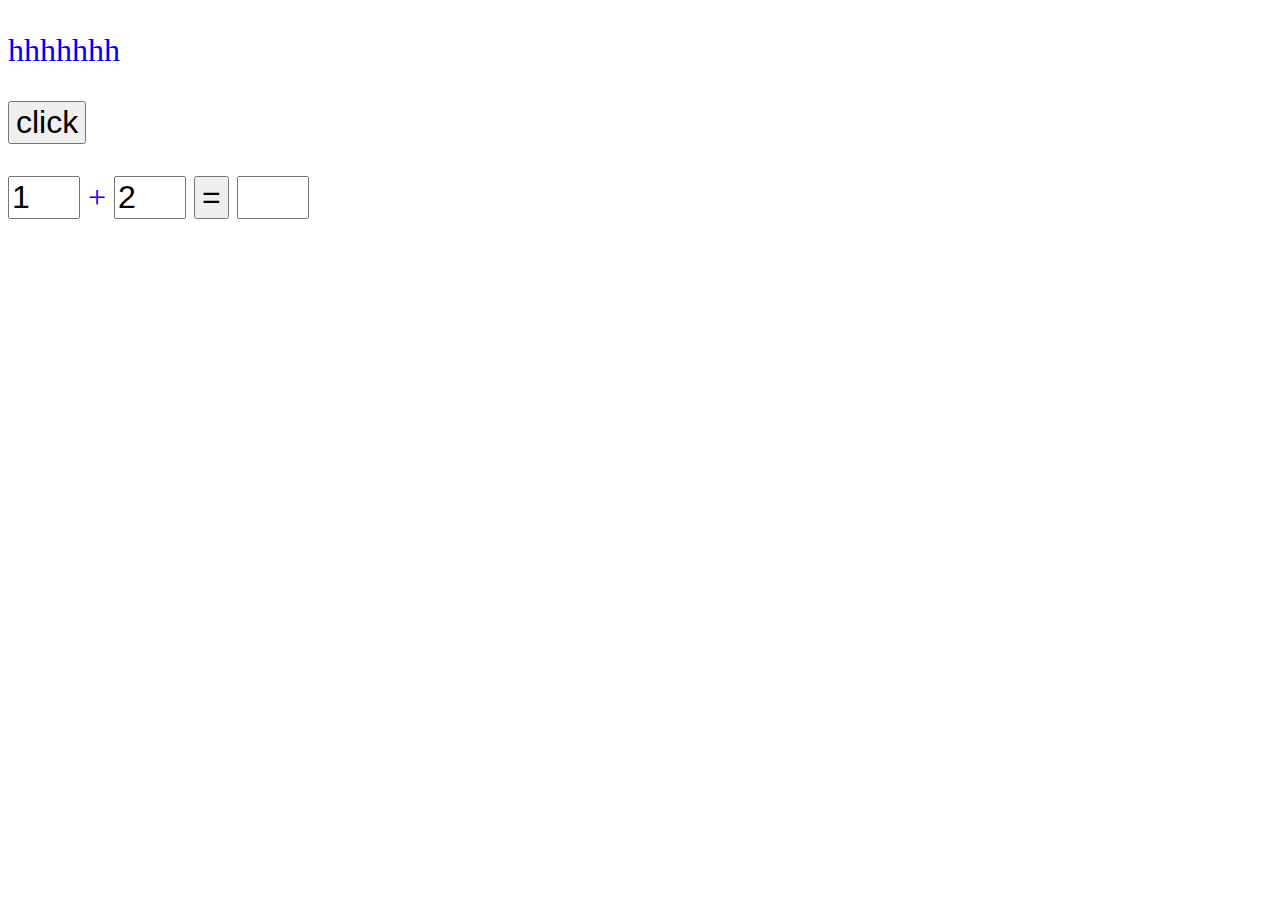
<file: web/index.html>
<!DOCTYPE html>
<html>
<head>
	<title>Sample</title>
	<link rel="stylesheet" type="text/css" href="example.css">
</head>
<script type="text/javascript"></script>
<body>
	<script type="text/javascript" src="example.js">
		
	</script>
	<p id = "sel">
		hhhhhhh
	</p>
	<p>
	<button type="button" onclick="fill('ssss')">click</button>
</p>
		<p>
		<input type="text" id="a" value="1">
		+
		<input type="text" id="b" value="2">
		<button onclick="sum('a', 'b', 'c')">=</button>
		<input type="text" id="c">
	</p>
</body>
</html>
</file>
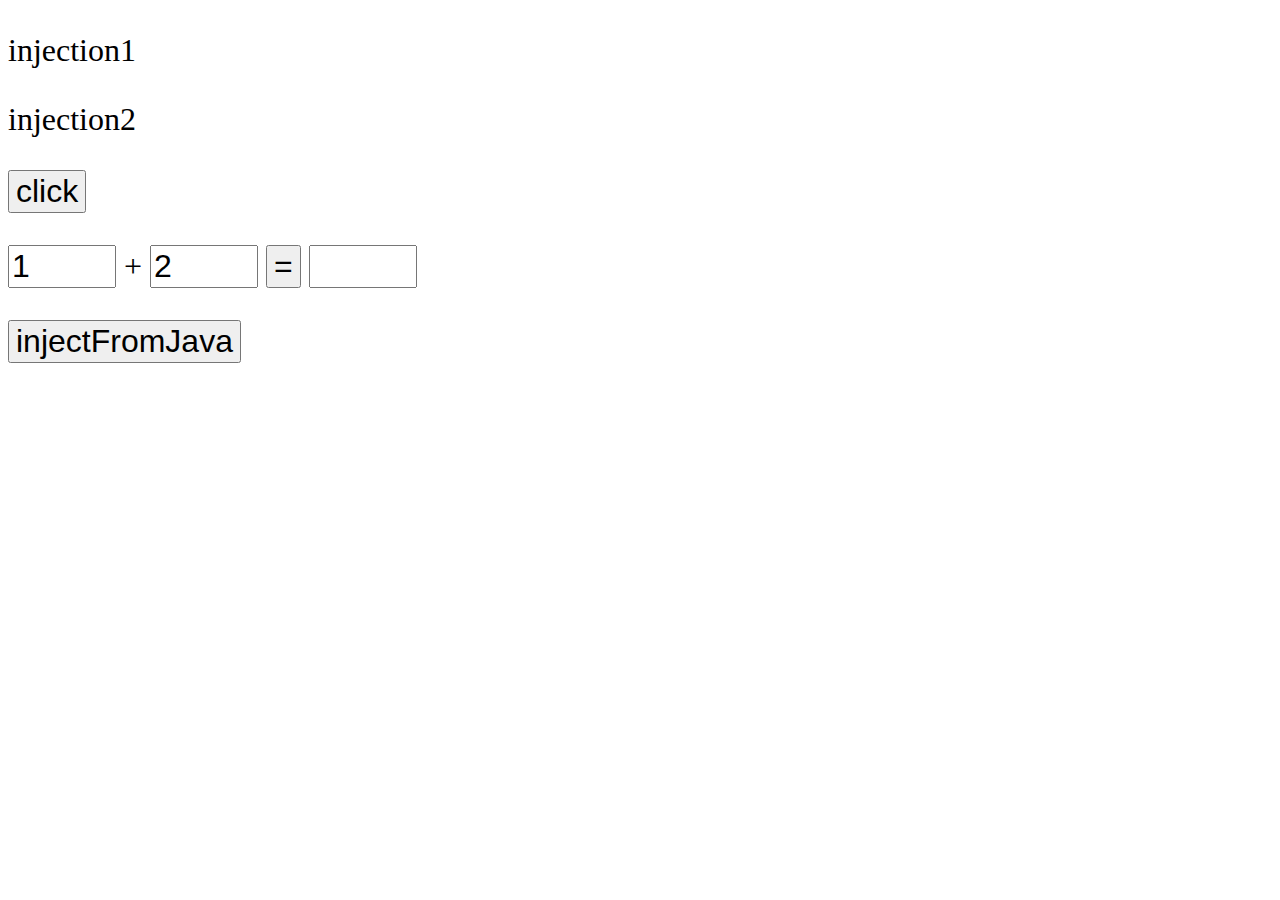
<file: Java/res/index.html>
<!DOCTYPE html>
<html lang="ru">
<head>
    <title>Sample</title>
</head>
<style>
    body {
        font-size: 32px;
    }
    button  {
        font-size: 32px;
    }
    input  {
        font-size: 32px;
        width: 100px;
    }
    .fill {
        background-color: rgb(179, 230, 179);
        font-family: Tahoma,serif;
    }
</style>
<script type="text/javascript">
    function fill(s) {
        document.getElementById(s).style.background = "rgb(179, 230, 179)";
    }

    function sum(idA, idB, idC) {
        let a = document.getElementById(idA).value;
        let b = document.getElementById(idB).value;
        document.getElementById(idC).value = Number(a) + Number(b);
    }
</script>

<body>
<p id = "sel">
    injection1
</p>
<p id="injection">
    injection2
</p>
<p>
    <button type="button" onclick="fill('sel')">click</button>
</p>
<p>
    <input type="text" id="a" value="1">
    +
    <input type="text" id="b" value="2">
    <button onclick="sum('a', 'b', 'c')">=</button>
    <input type="text" id="c">
</p>
<p>
    <button onclick="app.toConsole()">
        injectFromJava
    </button>
</p>
</body>
</html>
</file>
<file: web/example.css>
p {
	color: blue;
	font-size: 32px;

}

input {
	width: 64px;
	font-size: 32px;
	color: #000000;
}

button {
	font-size: 32px;
	color: #000000;
}
</file>
